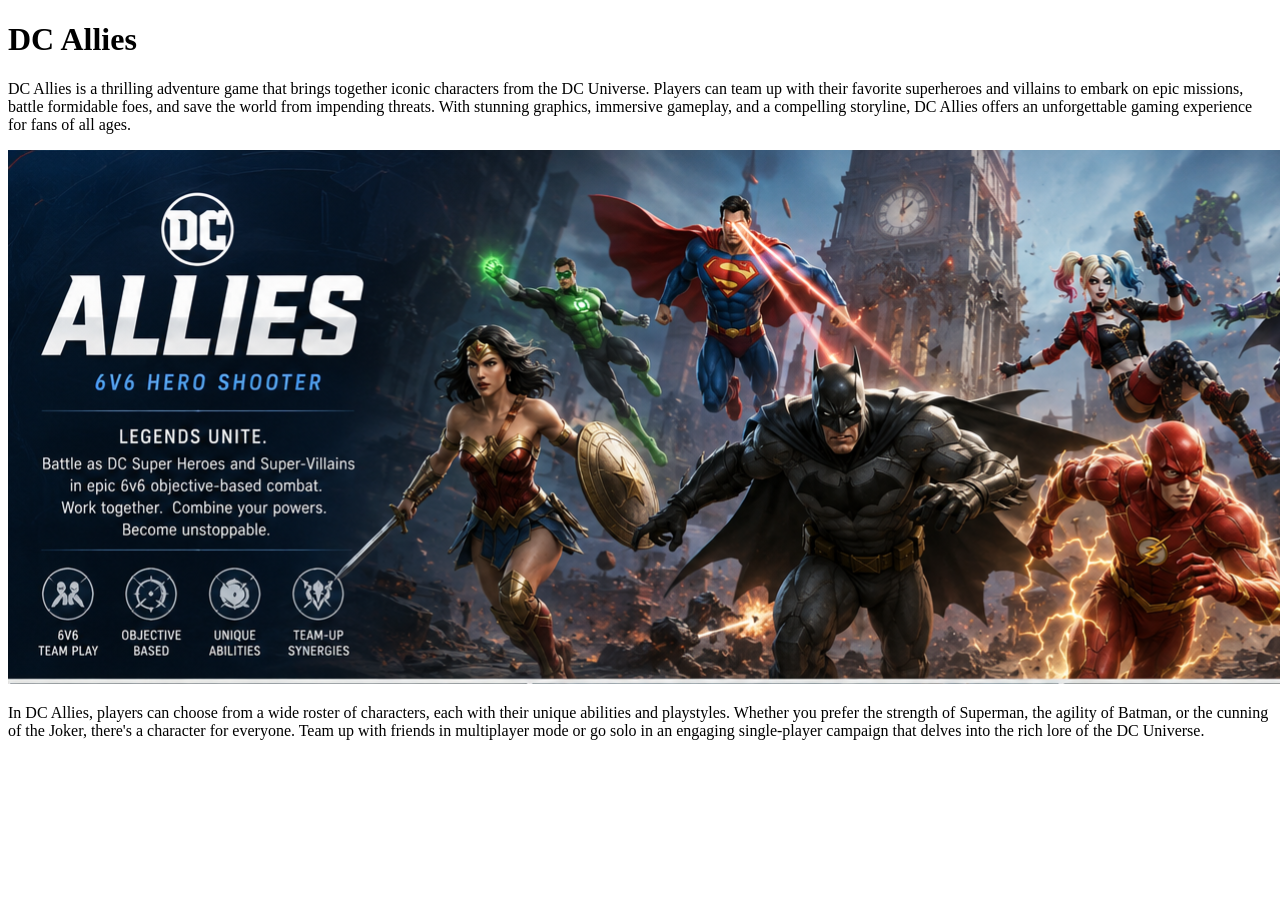
<file: Eldenscrolls.html>
<!doctype html>
<html lang="en">
  <head>
    <meta charset="UTF-8" />
    <meta name="viewport" content="width=device-width, initial-scale=1.0" />
    <title>DC Allies</title>
  </head>
  <body>
    <h1>DC Allies</h1>
    <p>
      DC Allies is a thrilling adventure game that brings together iconic
      characters from the DC Universe. Players can team up with their favorite
      superheroes and villains to embark on epic missions, battle formidable
      foes, and save the world from impending threats. With stunning graphics,
      immersive gameplay, and a compelling storyline, DC Allies offers an
      unforgettable gaming experience for fans of all ages.
    </p>
    <img src="images/DC allies pictures main.PNG" alt="DC Allies" />
    <p>
      In DC Allies, players can choose from a wide roster of characters, each
      with their unique abilities and playstyles. Whether you prefer the
      strength of Superman, the agility of Batman, or the cunning of the Joker,
      there's a character for everyone. Team up with friends in multiplayer mode
      or go solo in an engaging single-player campaign that delves into the rich
      lore of the DC Universe.
    </p>
    <div>
      <!---dc allies video gameplay--->
    </div>
  </body>
</html>
</file>
